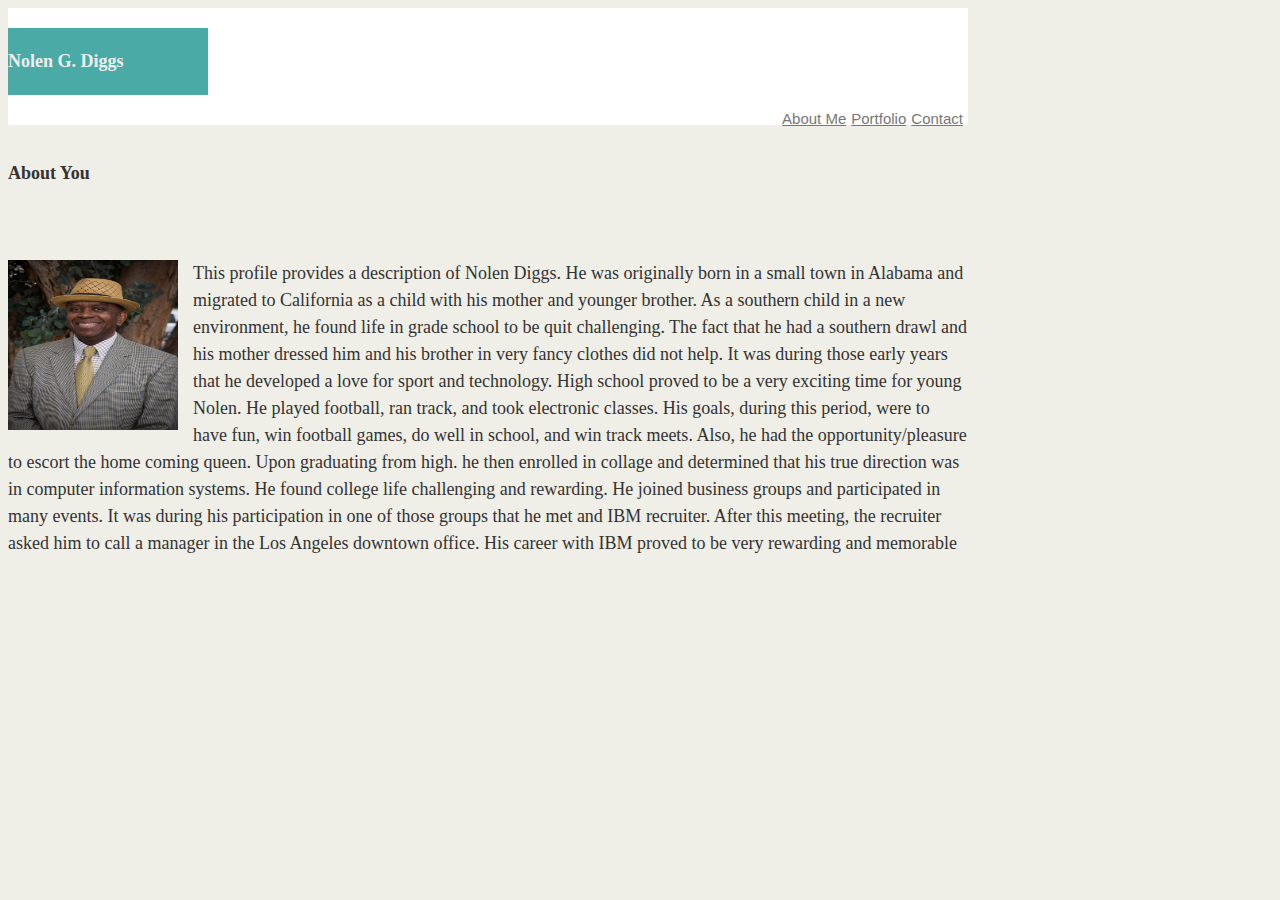
<file: index.html>
<!DOCTYPE html>
<html>
<head>
        <title></title>
    <!--Index file for Bio Information-->
    <!-- Link to your external CSS -->
    <link rel="stylesheet" href="style.css">

</head>
<body>

    
<header>
        
        <h1 id="name">Nolen G. Diggs</h1>
        <nav>
            <a id="contact1" href="contact.html">Contact</a>
            <a id="contact2" href="portfolio.html">Portfolio</a>
            <a id="contact3" href="index.html">About Me</a>
            
        </nav>
    
</header>
<section>
    <div class="container">
        <h1 id="left">About You</h1>
        <p><img src="ndiggs.jpg" alt="Nolen" style="width:170px;height:170px;margin-right:15px;float:left;">This profile provides a description of Nolen Diggs. He was originally born in a small town in Alabama and migrated to California as a child with his mother and younger brother. As a southern child in a new environment, he found life in grade school to be quit challenging. The fact that he had a southern drawl and his mother dressed him and his brother in very fancy clothes did not help. 
            It was during those early years that he developed a love for sport and technology. High school proved to be a very exciting time for young Nolen. He played football, ran track, and took electronic classes. His goals, during this period, were to have fun, win football games, do well in school, and win track meets. Also, he had the opportunity/pleasure to escort the home coming queen.  
            Upon graduating from high. he then enrolled in collage and determined that his true direction was in computer information systems. He found college life challenging and rewarding. He joined business groups and participated in many events. It was during his participation in one of those groups that he met and IBM recruiter. After this meeting, the recruiter asked him to call a manager in the Los Angeles downtown office. His career with IBM proved to be very rewarding and memorable</p>  
       <!--- <p><img src="ndiggs.jpg" id="bio-image" alt="Nolen G. Diggs"> This profile provides a description of Nolen Diggs. He was originally born in a small town in Alabama and migrated to California as a child with his mother and younger brother. As a southern child in a new environment, he found life in grade school to be quit challenging. The fact that he had a southern drawl and his mother dressed him and his brother in very fancy clothes did not help. 
            It was during those early years that he developed a love for sport and technology. High school proved to be a very exciting time for young Nolen. He played football, ran track, and took electronic classes. His goals, during this period, were to have fun, win football games, do well in school, and win track meets. Also, he had the opportunity/pleasure to escort the home coming queen.  
            Upon graduating from high. he then enrolled in collage and determined that his true direction was in computer information systems. He found college life challenging and rewarding. He joined business groups and participated in many events. It was during his participation in one of those groups that he met and IBM recruiter. After this meeting, the recruiter asked him to call a manager in the Los Angeles downtown office. His career with IBM proved to be very rewarding and memorable.---> 
            

    </div>
</section>
</body>
</html>
</file>
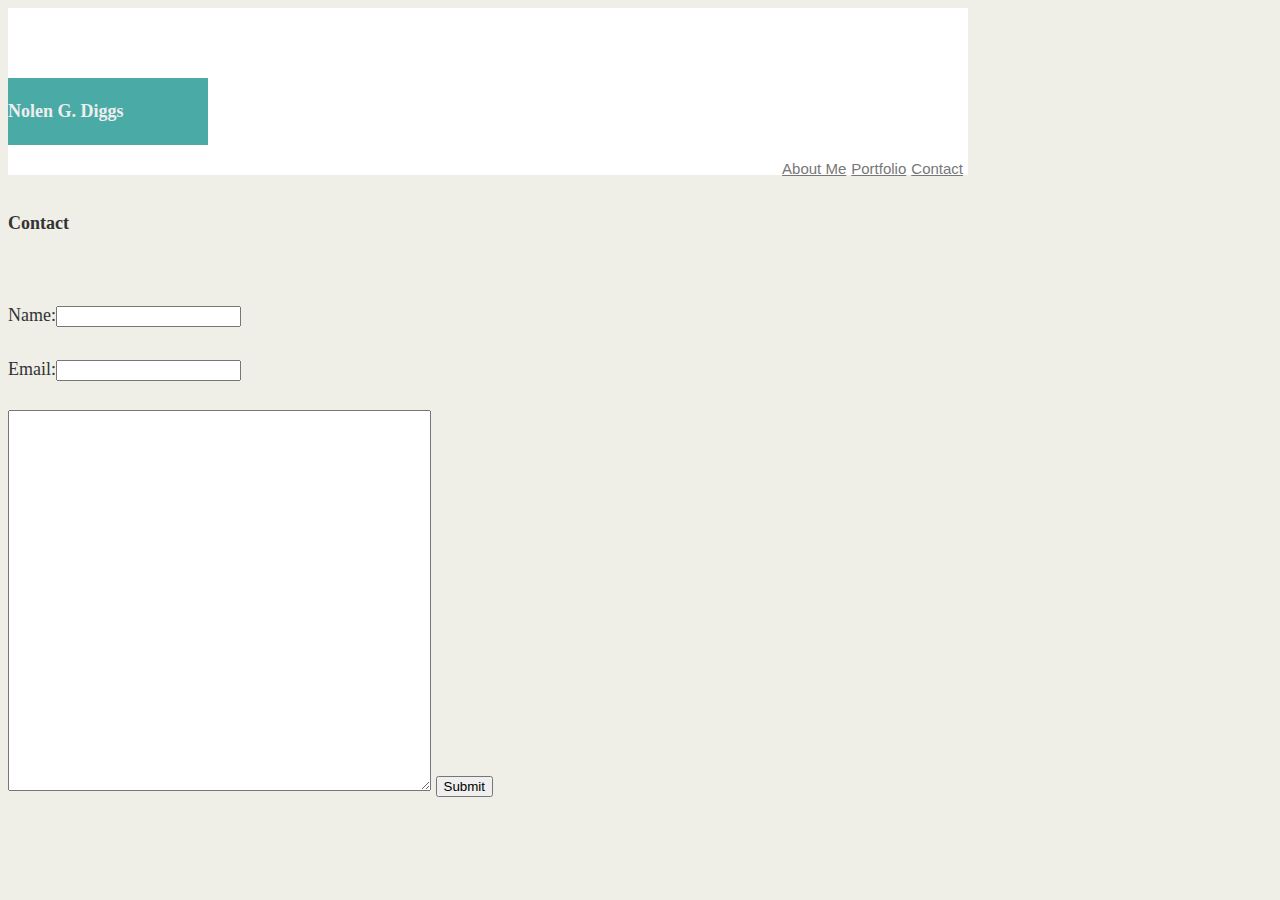
<file: contact.html>
<!DOCTYPE html>
<html>
<head>
        <title></title>
    <!--Contact file for Bio Information-->
    <!-- Link to your external CSS -->
    <link rel="stylesheet" href="style.css">

</head>
<body>

    
<header>
        <h1>
        <!------<a href="index.html">About Me</a>--->
        </h1>
        <h1 id="name">Nolen G. Diggs</h1>
        <nav>
            <a id="contact1" href="contact.html">Contact</a>
            <a id="contact2" href="portfolio.html">Portfolio</a>
            <a id="contact3" href="index.html">About Me</a>
            
        </nav>
    
</header>
<section>
<div class="container">
    <h1 id="left">Contact</h1>
<form action="action_page.txt">
      Name:<input type "text" name="fname"><br><br>
      Email:<input type"text" Email="email"><br><br>
         
    <textarea rows="25" cols="50" name="Message" wrap="hard">
</textarea>
<input type="submit">
</form>
</div>
    
</section>
</body>
</html>
</file>
<file: style.css>
/**
 *External CSS Stylesheet for WEB Class 2018
**/

body {

    margin: 10;
    width: 960px;
    font-family: Georgia, "Times New Roman", Times, serif;
    font-size: 18px;
    line-height: 150%;
    color: #333;
    background: #efeee7;
}

header {
    background:#ffffff;
    padding: 20px 0;
    width: 100%;
    margin: 10;
    margin-bottom: 15px;
    font-size: 18px;
    color: #eee;
    
}

h1 {
    padding: 20px 0;
    margin: 0;
    font-family:Georgia, "Times New Roman", Times, serif;
    margin-bottom: 10px;
    font-size: 18px;
    color: #eee;
    text-align:center;
}
h2 {
    font-size: 24px;
}

a {
    color: #777777;
    font-family:Arial, Helvetica, sans-serif;
    font-size: 18px;
}

.container {
    width: 960px;
    margin: 0 auto;
    color: #333;
    background: #efeee7;
}

#main-bio,
#contact-info
{
    float: left;
}
#contact1,
#contact2,
#contact3
{
    float: right;
    font-size: 15px;
    padding-bottom: 55px;
    padding-right: 5px;
}

#main-bio {
    width: 70%;
}

#contact1 {
    font-family:Arial, Helvetica, sans-serif;
       
   }
#contact2 {
    font-family:Arial, Helvetica, sans-serif;
}    
#contact3 {
    font-family:Arial, Helvetica, sans-serif;
    
    
}
#left {
    Text-align: left;
    padding-bottom: 55px;
    color: #333;
    
}
#name {
        Text-align: left;
        width: 200px;
        background-color:#4aaaa5;
        color: #eee;    
    
}
#message {
    width: 61em;
    height: 30em;
    border-radius: 5px;
    border: white;
}
#contact-info {
    width: 30%;
}

/* Three image containers (use 25% for four, and 50% for two, etc) */
.column {
    float: right;
    width: 33.33%;
    padding: 5px;
}

/* Clearfix (clear floats) */
.row::after {
    content: "";
    clear: both;
    display: table;
}
#bio-image {
    width: 200px;
    height: 200px;
    margin-right: 20px;
}
</file>
